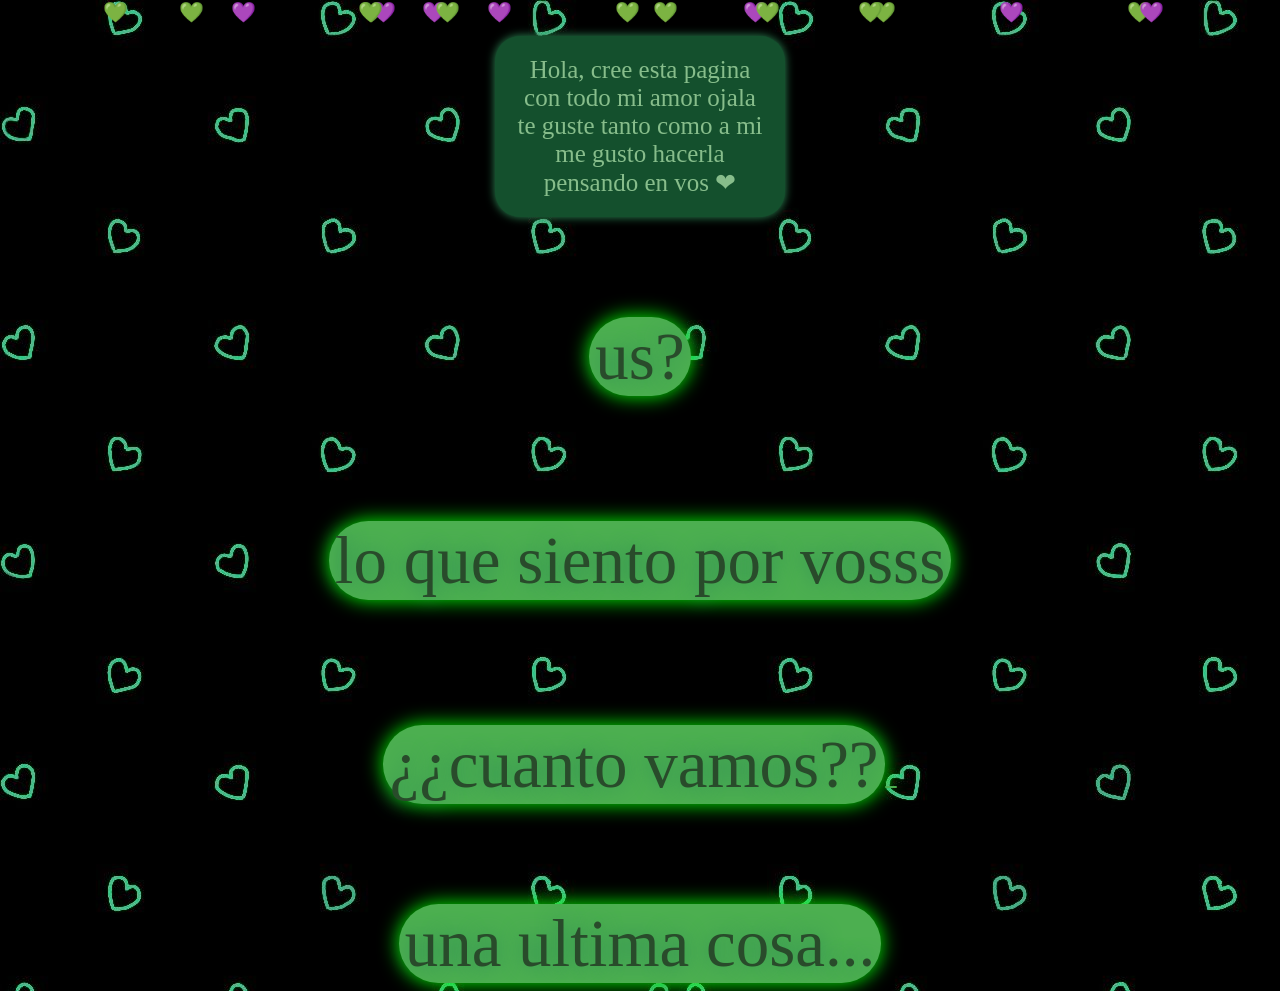
<file: index.html>
<!DOCTYPE html>

<link rel="stylesheet" href="css.css">
<html lang="en">
<head>

    <meta charset="UTF-8">
    <meta name="viewport" content="width=device-width, initial-scale=1.0">    <title>3 mesesitosss</title>
    <br>
<p class="crear">
 Hola, cree esta pagina con todo mi amor ojala te guste tanto como a mi me gusto hacerla pensando en vos ❤

</p>



<div class="particles">
  <span>💚</span>
  <span>💜</span>
    <span>💚</span>
  <span>💜</span>
    <span>💚</span>
  <span>💜</span>
    <span>💚</span>
  <span>💜</span>
      <span>💚</span>
  <span>💜</span>
    <span>💚</span>
  <span>💜</span>
    <span>💚</span>
  <span>💜</span>
 <span>💚</span>
         <span>💚</span>       
 <span>💚</span>
  <span>💚</span>
</div>

</head>
<body>
    

<form action="nosotros.html">
    <button type="submit ">  us? </button>
    </form>



    <p class="sentimientos "> 
    <form action="sentimientos.html">
    <button type="submit "> lo que siento por vosss </button>
    </form>
    </p>

<form action="timer.html">
    <button type="submit "> ¿¿cuanto vamos?? <button>
    </form>





<form action="spotifyyy.html">
    <button type="submit "> una ultima cosa...</button>
    </form>
















</body>
</html>
</file>
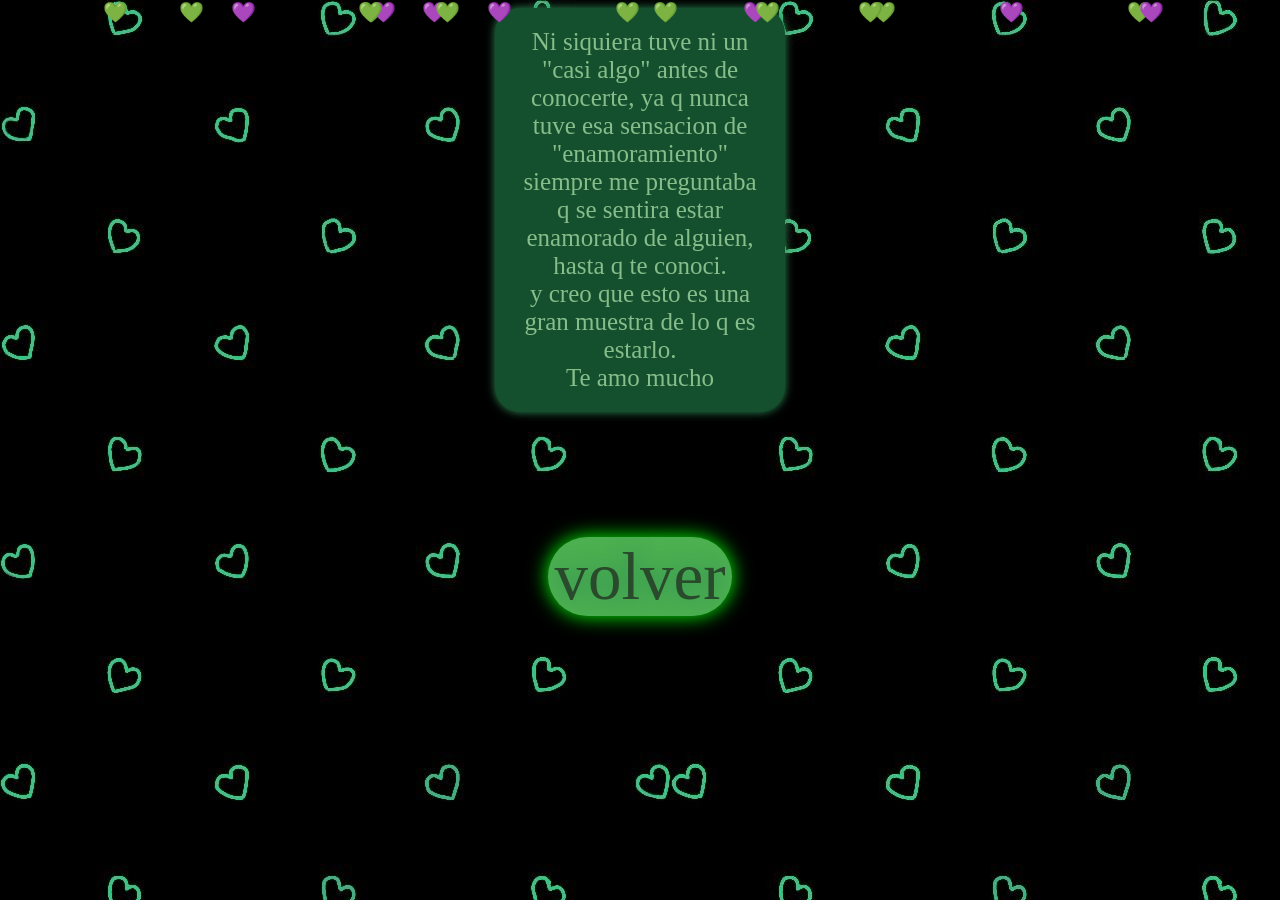
<file: sentimientos.html>
<!DOCTYPE html>
<html lang="en">
    <link rel="stylesheet" href="css.css">
<head>
    <meta charset="UTF-8">
    <meta name="viewport" content="width=device-width, initial-scale=1.0">
    <title>3 mesesitosss</title>
</head>
<body>
    <p class="crear"> Ni siquiera tuve ni un "casi algo" antes de conocerte, ya q nunca tuve esa sensacion de "enamoramiento"
     siempre me preguntaba q se sentira estar enamorado de alguien, hasta q te conoci. <br>
    y creo que esto es una gran muestra de lo q es estarlo.  <br> Te amo mucho </p>
    
<p class="volver">
<form action="index.html">
    <button type="submit ">  volver </button>
    </form>
  </p>



    <div class="particles">
  <span>💚</span>
  <span>💜</span>
    <span>💚</span>
  <span>💜</span>
    <span>💚</span>
  <span>💜</span>
    <span>💚</span>
  <span>💜</span>
      <span>💚</span>
  <span>💜</span>
    <span>💚</span>
  <span>💜</span>
    <span>💚</span>
  <span>💜</span>
 <span>💚</span>
         <span>💚</span>       
 <span>💚</span>
  <span>💚</span>
</div>
</body>
</html>
</file>
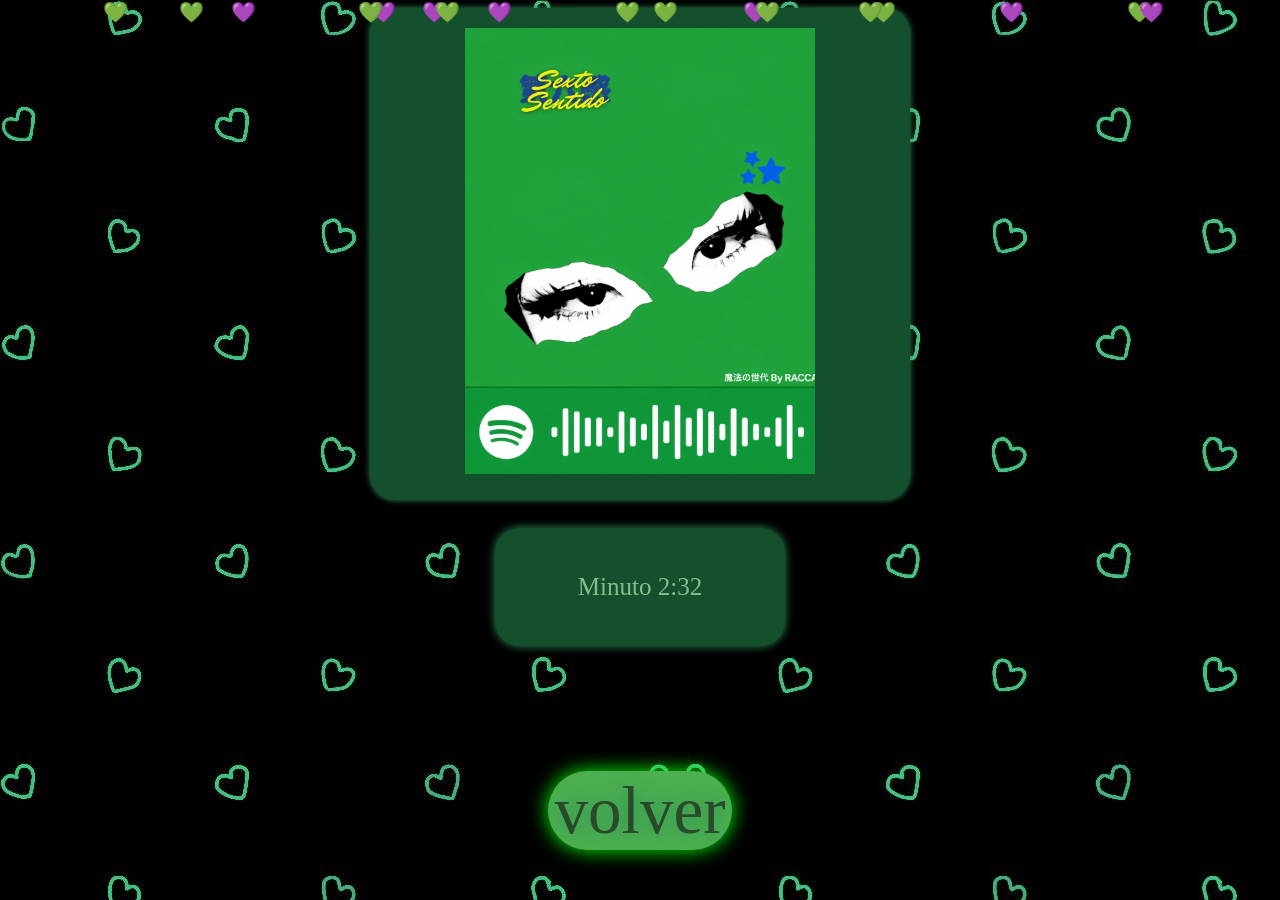
<file: spotifyyy.html>
<!DOCTYPE html>
<html lang="en">
    <link rel="stylesheet" href="css.css">
<head>
    <meta charset="UTF-8">
    <meta name="viewport" content="width=, initial-scale=1.0">
    <title>6to sentido</title>
</head>
<body>
    
    <p class="spoti">
    <img src="spotify.png" alt="", width="350px">
 </p>
 <br>
 <div class="crear ">
 <p> Minuto 2:32 </p>
</div>






<div class="particles">
  <span>💚</span>
  <span>💜</span>
    <span>💚</span>
  <span>💜</span>
    <span>💚</span>
  <span>💜</span>
    <span>💚</span>
  <span>💜</span>
      <span>💚</span>
  <span>💜</span>
    <span>💚</span>
  <span>💜</span>
    <span>💚</span>
  <span>💜</span>
 <span>💚</span>
         <span>💚</span>       
 <span>💚</span>
  <span>💚</span>
</div>




<p class="volver">
<form action="index.html">
    <button type="submit ">  volver </button>
    </form>
  </p>
</body>
</html>
</file>
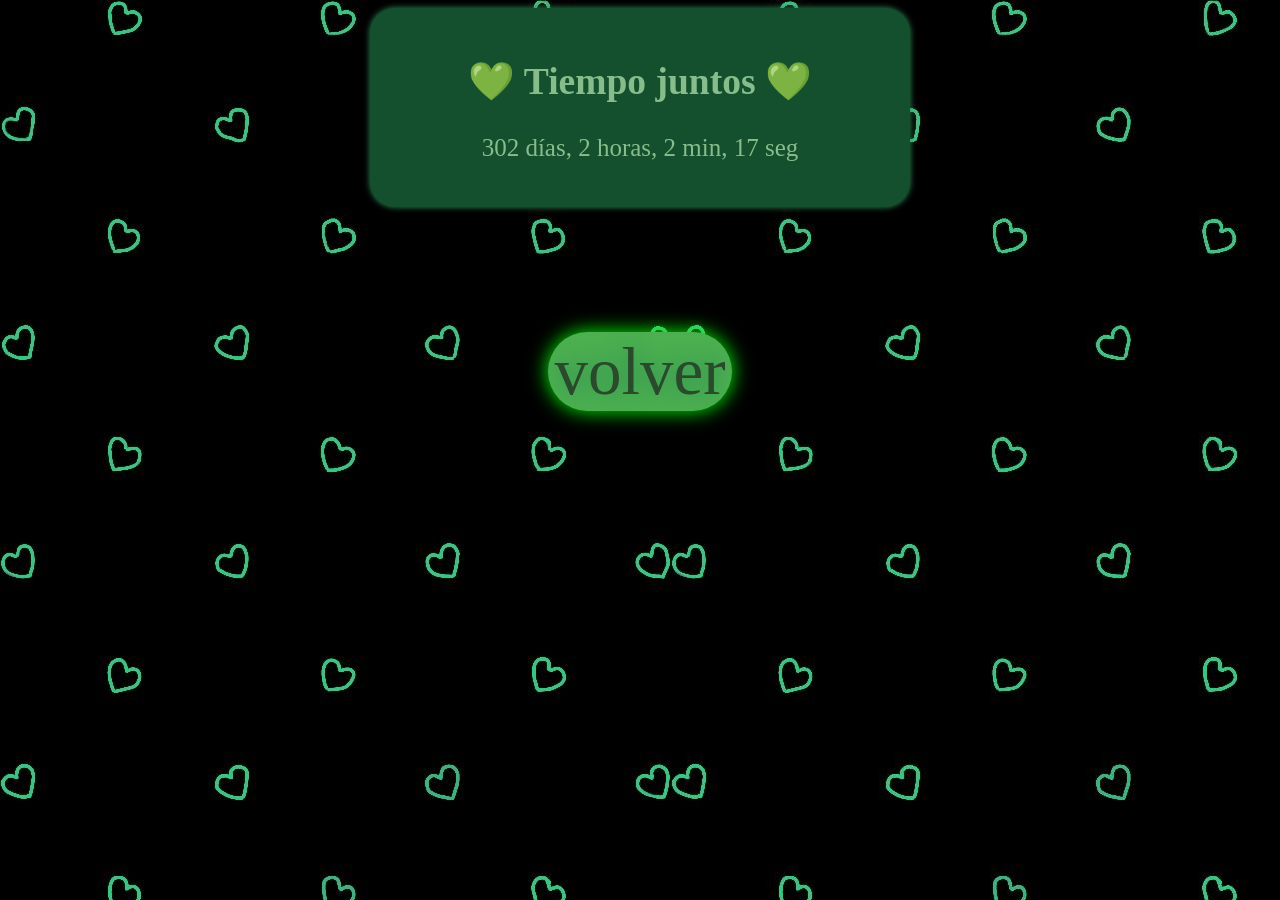
<file: timer.html>
<!DOCTYPE html>
<html lang="en">
    <link rel="stylesheet" href="css.css">
<head>
    <meta charset="UTF-8">
    <meta name="viewport" content="width=device-width, initial-scale=1.0">
    <title>tiempo_juntos</title>
</head>
<body>
    

    <div class="spoti ">
<div id="contador">
  <h2>💚 Tiempo juntos 💚</h2>
  <p id="tiempo"></p>
</div>




    <script>
        
  // ⚠️ Cambiá esta fecha por la tuya
  const fechaInicio = new Date("2026-02-5-21:23:00");

  function actualizarContador() {
    const ahora = new Date();
    const diferencia = ahora - fechaInicio;

    const dias = Math.floor(diferencia / (1000 * 60 * 60 * 24));
    const horas = Math.floor((diferencia / (1000 * 60 * 60)) % 24);
    const minutos = Math.floor((diferencia / (1000 * 60)) % 60);
    const segundos = Math.floor((diferencia / 1000) % 60);

    document.getElementById("tiempo").innerText =
      `${dias} días, ${horas} horas, ${minutos} min, ${segundos} seg`;
  }

  setInterval(actualizarContador, 1000);
</script>

</div>
<p class="volver">
<form action="index.html">
    <button type="submit ">  volver </button>
    </form>
  </p>
</body>
</html>
</file>
<file: css.css>
body {
 text-align: center;
  
  font-family: 'Great Vibes';

color:#87bd8b;
 font-size: 25px;
background-image: url("fondo3.jpg");

}

.crear {
box-shadow: 0 0 10px #2E8B57;

  padding: 20px;
  border-radius: 25px;
  width: 250px;
    height: auto;
  margin: auto;
  text-align: center;

    background-color:  #14502d;
}

.particles {
  position: fixed;
  top: 0;
  left: 0;
  width: 100%;
  height: 100%;
  pointer-events: none;
  font-size: 20px;
}

/* Emojis */
.particles span {
  position: absolute;
  animation: fall linear infinite;
}

/* ///////////////////////////////////////Animación////////////////////////////////////////////// */

@keyframes fall {
  0% {
    animation-delay: 2s;
    transform: translateY(-5vh) rotate(19deg);
    opacity: 0;
  }
  10% {
    opacity: 1;
  }
  100% {
    transform: translateY(100vh) rotate(360deg);
    opacity: 0;
  }
}
.particles span:nth-child(1) { right: 10%; animation-duration: 6s; }
.particles span:nth-child(2) { right: 20%; animation-duration: 8s; }
.particles span:nth-child(3) { right: 30%; animation-duration: 9.5s; }
.particles span:nth-child(4) { right: 40%; animation-duration: 7.8s; }
.particles span:nth-child(5) { right: 50%; animation-duration: 6s; }
.particles span:nth-child(6) { right: 60%; animation-duration: 5.6s; }
.particles span:nth-child(7) { right: 70%; animation-duration: 13s; }
.particles span:nth-child(8) { right: 80%; animation-duration: 7s; }
.particles span:nth-child(9) { right: 90%; animation-duration: 5s; }
.particles span:nth-child(10){ left: 33%; animation-duration: 8s; }
.particles span:nth-child(11){ left: 67%; animation-duration: 9s; }
.particles span:nth-child(12){ left: 29%; animation-duration: 10s; }
.particles span:nth-child(13){ left: 28%; animation-duration: 11s; }
.particles span:nth-child(14){ left: 89%; animation-duration: 12s; }
.particles span:nth-child(15){ left: 59%; animation-duration: 6s; }
.particles span:nth-child(16){ left: 51%; animation-duration: 9s; }
.particles span:nth-child(17){ left: 34%; animation-duration: 13s; }
.particles span:nth-child(18){ left: 14%; animation-duration: 19s; }


/*¨///////////////////////////////BOTONESSSSS///////////////////////////////////////////////////*/
button{
    font-family: 'Great Vibes';
    font-size: 67px;
    margin-left:auto ;
    margin-top:100px;
   height: auto;
   width: auto;
  border-radius: 50px;
 
 border: 0px;
 color: #294b2b;
 text-shadow: 0 0 20px #2E8B57;
    background-color:#4CAF50;
    box-shadow: 0 0 20px rgb(0, 253, 0);
}

/*¨///////////////////////////////FOTOS Y VIDEOS///////////////////////////////////////////////////*/
.spoti{

box-shadow: 0 0 6.7px #2E8B57;

  padding: 20px;
  border-radius: 25px;
  width: 500px;
    height: auto;
  margin: auto;
  text-align: center;

    background-color:  #14502d;

}
.videoo{
margin-block-end: auto;
   height: 250px;
   width: 400px;
  border-radius: 25px;
     border: 0px;
 color: #87bd8b;
 text-shadow: 0 0 20px #00ff11;
    background-color:#036435;
    box-shadow: 0 0 20px rgb(0, 253, 0);
    
}
.imagen_1 {
        margin-left:auto  ;
    margin-top:200px;
   height: 200px;
   width: 300px;
  border-radius: 25px;
     border: 0px;
 color: #87bd8b;
 text-shadow: 0 0 20px #00ff11;
    background-color:#036435;
    box-shadow: 0 0 20px rgb(0, 253, 0);
}
.imagen_2 {
        margin-right:auto  ;
    margin-top:200px;
   height: 200px;
   width: 300px;
  border-radius: 25px;
     border: 0px;
 color: #87bd8b;
 text-shadow: 0 0 20px #00ff11;
    background-color:#036435;
    box-shadow: 0 0 20px rgb(0, 253, 0);
}
.imagen_3 {
        margin-left:auto  ;
  
   height: 200px;
   width: 300px;
  border-radius: 25px;
     border: 0px;
 color: #87bd8b;
 text-shadow: 0 0 20px #00ff11;
    background-color:#036435;
    box-shadow: 0 0 20px rgb(0, 253, 0);
}
.imagen_4 {
        margin-right:auto ;
  
   height: 200px;
   width: 300px;
  border-radius: 25px;
     border: 0px;
 color: #87bd8b;
 text-shadow: 0 0 20px #00ff11;
    background-color:#036435;
    box-shadow: 0 0 20px rgb(0, 253, 0);
}
/*¨///////////////////////////////////////////////////////////////////////////////////////////////*/
</file>
